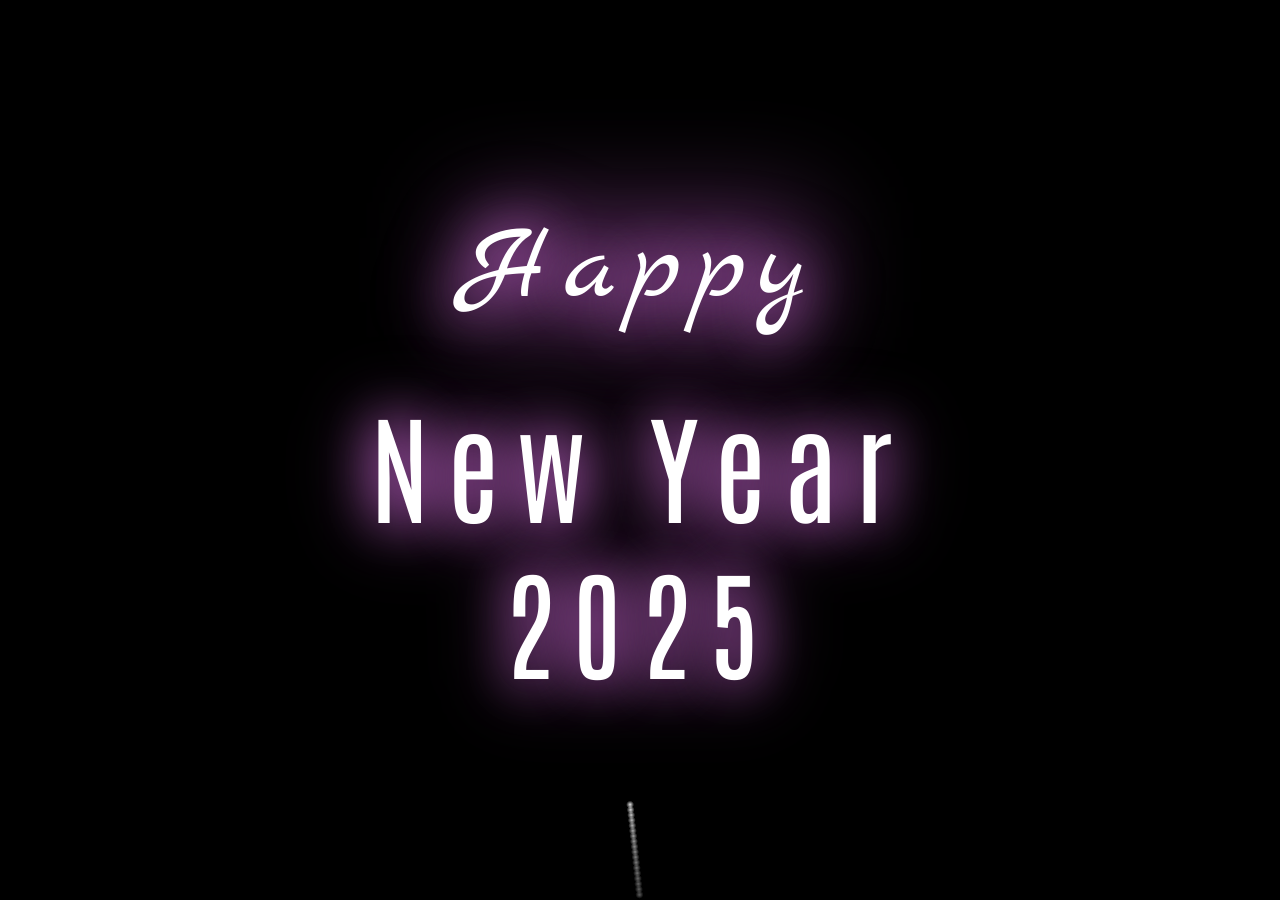
<file: 12/index.html>
<!DOCTYPE html>
<html lang="en">
<head>
    <meta charset="UTF-8">
    <meta http-equiv="X-UA-Compatible" content="IE=edge">
    <meta name="viewport" content="width=device-width, initial-scale=1.0">
    <!-- Fonts from Google-->
    <link rel="preconnect" href="https://fonts.googleapis.com"><link rel="preconnect" href="https://fonts.gstatic.com" crossorigin><link href="https://fonts.googleapis.com/css2?family=Marck+Script&display=swap" rel="stylesheet">
    <style> @import url('https://fonts.googleapis.com/css2?family=Marck+Script&display=swap'); </style>
    <link rel="preconnect" href="https://fonts.googleapis.com"><link rel="preconnect" href="https://fonts.gstatic.com" crossorigin><link href="https://fonts.googleapis.com/css2?family=Antonio&display=swap" rel="stylesheet">
    <style> @import url('https://fonts.googleapis.com/css2?family=Antonio&display=swap'); </style>
    <!--  -->
    <title>Happy New Year 2025</title>
    <link rel="shortcut icon" href="images/favicon.ico" type="image/x-icon">
    <link rel="stylesheet" href="style.css">
    <script type="text/javascript" src="https://code.jquery.com/jquery-3.1.1.min.js"></script>
    <script type="text/javascript" src="jquery.fireworks.js"></script>
</head>
<body>
    <div id="happy" data-text="Happy"><h2>Happy</h2></div>
    <div id="newyear" data-text="New Year 2023"><h1>New Year 2025</h1></div>
    
    <script>
        $('body').fireworks({
      sound:false,
      opacity: 0.8,
      width:'100%',
      height:'100%'
    });
    </script>
</body>
</html>
</file>
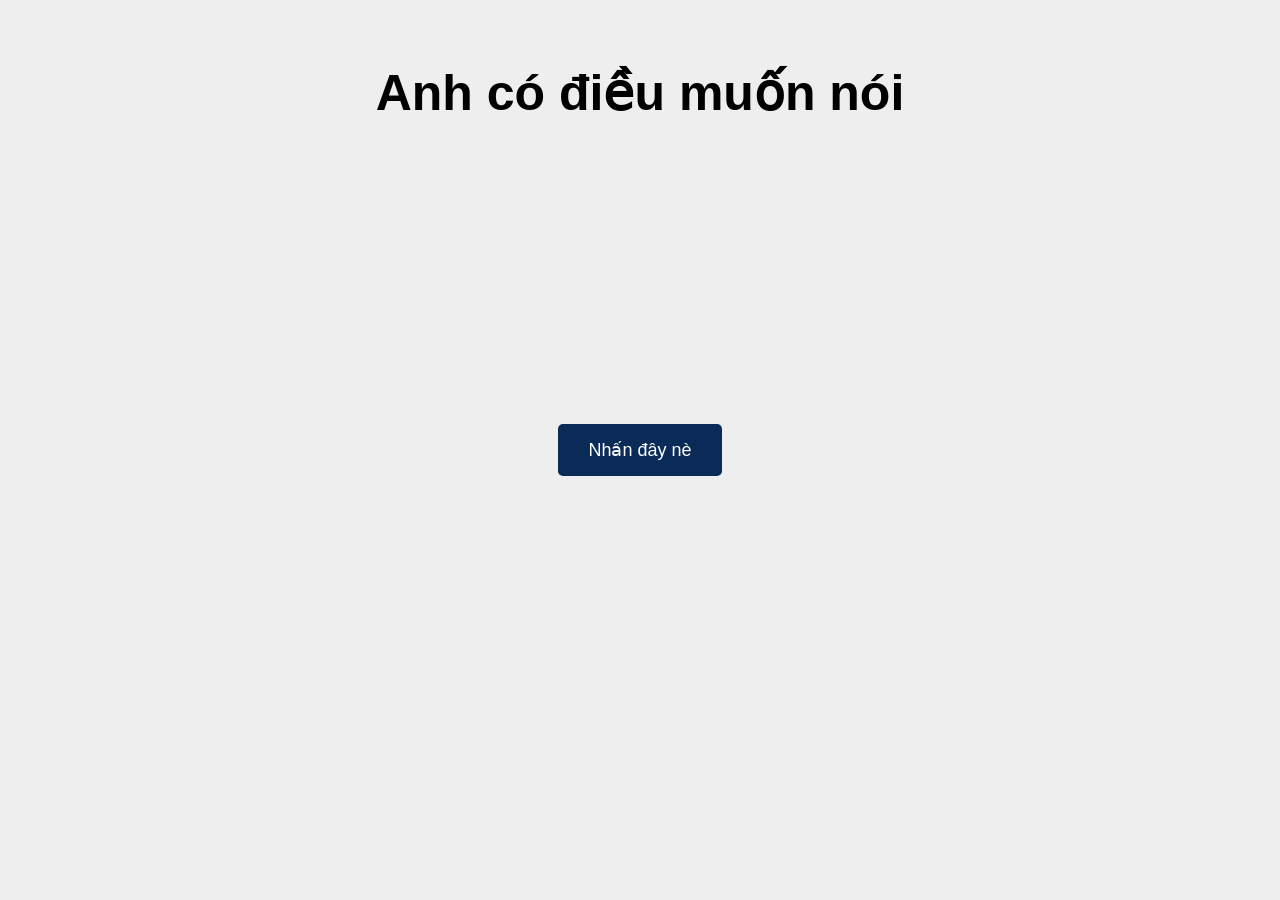
<file: Tranbonho/index.html>
<!DOCTYPE html>
<html lang="en">

<head>
  <meta charset="UTF-8">
  <meta name="viewport" content="width=device-width, initial-scale=1.0">
  <link href="https://fonts.googleapis.com/css2?family=Roboto:wght@400;500&display=swap" rel="stylesheet">
  <title>Tràn bộ nhớ</title> 
  <link rel="stylesheet" href="./style.css">

</head>

<body>

  <h1>Anh có điều muốn nói</h1>
  <button onclick="generateRandomNotifications()">Nhấn đây nè</button>
  <script src="./script.js"></script>
</body>

</html>
</file>
<file: 12/style.css>
html {
  box-sizing: border-box;
  font-size: 16px;
} 
body, h1, h2, h3, h4, h5, h6, p, ol, ul {
  margin: 0;
  padding: 0;
  font-weight: normal;
}

body{
  background-color: black;
}
#happy, #newyear{
  position: absolute;
  margin: 0;
  padding: 0;
  transform: translate(-50%,-50%);
  text-align: center;
  color: #fff;
  text-shadow: 0 0 50px #974E9E;
  z-index: 1;
}
#happy:after,#newyear:after{
  content: attr(data-text);
  position: absolute;
  top: 0; 
  left: 0;
  z-index: -1;
  text-align: center;
  color:#974E9E;
  filter: blur(30px);
} 
#happy{
  top: 30%;
  left: 50%;
  font-family: 'Marck Script', cursive;
  font-size: 72px;
  letter-spacing: 12px; 
}
#happy:after{
  font-size: 108px;
}
#happy:before{
  content:'';
  position: absolute;
  top: 0; 
  left: 0;
  width: 100%;
  height: 100%;
  background: #804286;
  z-index: -2;
  opacity: 0.5;
  filter: blur(50px);
}
#newyear{
  top: 60%;
  left: 50%;
  font-family: 'Antonio', sans-serif;
  font-size: 60px;
  letter-spacing: 18px;
}
#newyear:after{
  font-size: 120px;
}
</file>
<file: Tranbonho/style.css>
body {
  margin: 0;
  padding: 0;
  display: flex;
  justify-content: center;
  align-items: center;
  height: 100vh;
  background-color: #eeeeee;
  font-family: Arial, sans-serif;
  overflow: hidden;
}

h1 {
  position: fixed;
  top: 30px;
  left: 50%;
  font-size: 50px;
  transform: translateX(-50%);
}
a {
  position: fixed;
  bottom: 0;
  text-align: center;
  font-size: 14px;
  color: #333;
}
button {
  position: absolute;
  z-index: 1;
  padding: 15px 30px;
  font-size: 18px;
  font-family: 'Arial', 'Helvetica', sans-serif;
  background-color: #0a2b57;
  color: white;
  border: none;
  border-radius: 5px;
  cursor: pointer;
}

button:hover {
  background-color: #1b53a7;
}

.notification {
  position: absolute;
  width: 240px;
  height: 160px;
  background-color: #FFB6C1;
  color: rgb(0, 0, 0);
  font-size: 16px;
  border-radius: 10px;
  display: flex;
  flex-direction: column;
  box-sizing: border-box;
  z-index: 2;
  border: 4px solid #ffffff;
}

.notification-header {
  display: flex;
  justify-content: flex-end;
  align-items: center;
  width: 100%;
  padding: 5px;
  background-color: #ffffff;
  border-radius: 5px 5px 0 0;
  color: white;
  font-weight: bold;
  box-sizing: border-box;
}

.notification-header span {
  color: rgb(0, 0, 0);
  font-family: 'Arial', 'Helvetica', sans-serif;
  text-align: center;
  flex-grow: 1;
}

.notification p {
  margin: 0;
  text-align: center;
  padding: 10px;
  flex-grow: 1;
  display: flex;
  font-family: 'Arial', 'Helvetica', sans-serif;
  font-style: normal;
  justify-content: center;
  align-items: center;
  height: 100%;
}

.minimize-btn {
  font-size: 20px;
  cursor: pointer;
  padding: 5px;
  background-color: transparent;
  border: none;
  color: rgb(0, 0, 0);
  margin-left: auto;
}

.minimize-btn:hover {
  background-color: rgba(255, 255, 255, 0.3);
}

@keyframes fadeIn {
  from {
    opacity: 0;
    transform: scale(0.5);
  }

  to {
    opacity: 1;
    transform: scale(1);
  }
}
</file>
